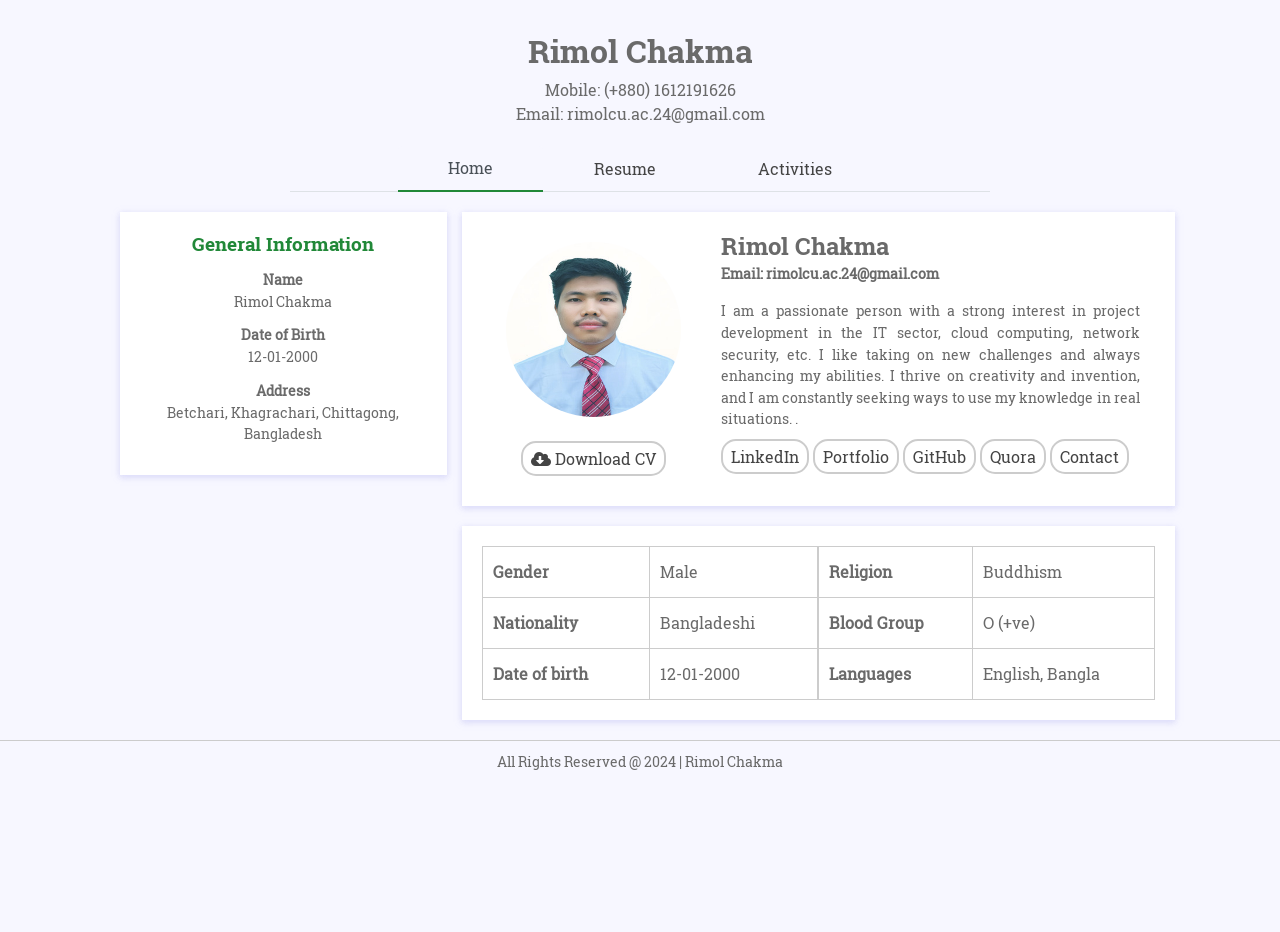
<file: index.html>
<!doctype html>
<html lang="en">
<head>
    <meta charset="utf-8">
    <meta name="viewport" content="width=device-width, initial-scale=1, shrink-to-fit=no">
    <title>Rimol Chakma | Personal Profile</title>
    <link rel="stylesheet" href="assets/css/bootstrap.min.css">
    <link rel="stylesheet" href="assets/css/fontawsom-all.min.css">
    <link rel="stylesheet" type="text/css" href="assets/css/style.css" />
     <link rel="shortcut icon" type="https://github.io/assets/images/picture.jpg" href="favicon.ico">
    <meta property="og:title" content="Rimol Chakma | Personal Profile" />
    <meta property="og:image" content="https://rimolch.github.io/assets/images/pic.jpg" />
    <meta property="og:description" content="Welcome to Rimol Chakma's Profile! Find Personal Details, Research & Projects, Extra-curricular Activities of Rimol Chakma" />

<script async src="https://www.googletagmanager.com/gtag/js?id=G-MPRRNXQ42J"></script>
<script>
  window.dataLayer = window.dataLayer || [];
  function gtag(){dataLayer.push(arguments);}
  gtag('js', new Date());

  gtag('config', 'G-MPRRNXQ42J');
</script>

    
</head>

<body>

    <div class="container-fluid">

        <div class="container">

            <div class="col-sm-12 cv-cont">

                <div class="header row">
                    <h2>Rimol Chakma</h2>
                    <p>Mobile: (+880) 1612191626</p>
                    <p>Email: rimolcu.ac.24@gmail.com</p>
                </div>

                <nav>
                    <div class="nav nav-tabs" id="nav-tab" role="tablist">
                        <a class="nav-item nav-link active" id="nav-home-tab" data-toggle="tab" href="#nav-home" role="tab" aria-controls="nav-home" aria-selected="true">Home</a>
                        <a class="nav-item nav-link" id="nav-profile-tab" data-toggle="tab" href="#nav-profile" role="tab" aria-controls="nav-profile" aria-selected="false">Resume</a>
                        <a class="nav-item nav-link" id="nav-contact-tab" data-toggle="tab" href="#extra" role="tab" aria-controls="nav-contact" aria-selected="false">Activities</a>
                    </div>
                </nav>

                <div class="tab-content" id="nav-tabContent">
                    <div class="tab-pane fade show active" id="nav-home" role="tabpanel" aria-labelledby="nav-home-tab">
                        <div class="cv-port row">
                            <div class="col-md-4">
                                <div class="cv-info">

                                    <div class="cvp">
                                        <h6>General Information</h6>
                                        <b>Name</b>
                                        <p>Rimol Chakma</p>
                                        <b>Date of Birth</b>
                                        <p>12-01-2000</p>
                                        <b>Address</b>
                                        <p>Betchari, Khagrachari, Chittagong, Bangladesh</p>
                                    </div>
                                </div>
                            </div>

                            <div class="col-md-8">

                                <div class="cv-stail row">

                                    <div class="col-sm-4 vbhfg center" style="margin-bottom: 15px;">
                                        <img src="assets/images/picture.jpg" alt=""> <br>
                                        <a href="https://rimolch.github.io/assets/cv/Rimol_Chakma.pdf"><i class="fas fa-cloud-download-alt"></i> Download CV</a>
                                    </div>

                                    <div class="col-sm-8">
                                        <h3>Rimol Chakma</h3>
                                        <b>Email: rimolcu.ac.24@gmail.com</b>
                                        <p style="margin-bottom: 15px;">I am a passionate person with a strong interest in project development in the IT sector, cloud computing, network security, etc. I like taking on new challenges and always enhancing my abilities. I thrive on creativity and invention, and I am constantly seeking ways to use my knowledge in real situations.                                            .</p>
                                        <a href="https://www.linkedin.com/in/rimol-chakma-b35395249/">LinkedIn</a>  <a href="https://sites.google.com/view/ri-mol/?fbclid=IwY2xjawGztMVleHRuA2FlbQIxMAABHUg0JZtwrNWvuRHqEis5s81EbPDGnfW2--YV_8g8neNjiI-2RUQk5hpfjA_aem_NrxMKS-pl9uJjug3tCgwVg">Portfolio</a> <a href="https://github.com/rimolch">GitHub</a> <a href="https://www.quora.com/profile/Ri-Mol">Quora</a> <a href="mailto:rimolcu.ac.24@gmail.com">Contact</a> 
                                    </div>

                                </div>

                                <div class="jumbo-address row">
                                    <div class="row w-100 no-margin">
                                        <div class="col-lg-6 no-padding">

                                            <table class="addrss-list">
                                                <tbody>
                                                    <tr>
                                                        <th>Gender</th>
                                                        <td>Male</td>
                                                    </tr>
                                                    <tr>
                                                        <th>Nationality</th>
                                                        <td>Bangladeshi</td>
                                                    </tr>
                                                    <tr>
                                                        <th>Date of birth</th>
                                                        <td>12-01-2000</td>
                                                    </tr>
                                                </tbody>
                                            </table>

                                        </div>

                                    <div class="col-lg-6 no-padding">
                                        <table class="addrss-list">
                                            <tbody>
                                                <tr>
                                                    <th>Religion</th>
                                                    <td>Buddhism</td>
                                                </tr>
                                                <tr>
                                                    <th>Blood Group</th>
                                                    <td>O (+ve)</td>
                                                </tr>
                                                <tr>
                                                    <th>Languages</th>
                                                    <td>English, Bangla</td>
                                                </tr>
                                            </tbody>
                                        </table>
                                    </div>

                                </div>

                            </div>

                        </div>

                    </div>

                </div>

                <div class="tab-pane education-detail fade" id="nav-profile" role="tabpanel" aria-labelledby="nav-profile-tab">

                    <div class="service no-margin" style="text-align: center; color: green;">
                        <h4>Educational Details</h4>
                    </div>

                    <div class="service no-margin row">
                        <div class="col-sm-3 resume-dat serv-logo">
                            <h6>2019-2024</h6>
                        <p>B.Sc. Engineering</p>
                        </div>

                        <div class="col-sm-9 rgbf">
                            <h5>University of Chittagong</h5>
                            <p>Major: Electrical and Electronic Engineering</p>
                            <p>CGPA: 3.46 out of 4.00</p>
                        </div>
                    </div>

                    <div class="service no-margin row">
                        <div class="col-sm-3 resume-dat serv-logo">
                            <h6>2016-2018</h6>
                        <p>Higher Secondary</p>
                        </div>

                        <div class="col-sm-9 rgbf">
                            <h5>Khagrachari Govt. College</h5>
                            <p>Major: Science</p>
                            <p>CGPA: 4.67 out of 5.00</p>
                        </div>
                    </div>

                    <div class="service no-margin row">
                        <div class="col-sm-3 resume-dat serv-logo">
                            <h6>2014-2016</h6>
                        <p>Secondary</p>
                        </div>

                        <div class="col-sm-9 rgbf">
                            <h5>A.P. Battalion High School</h5>
                            <p>Major: Science</p>
                            <p>CGPA: 4.76 out of 5.00</p>
                        </div>
                    </div>

                    <div class="service no-margin" style="text-align: center; color: green;">
                        <h4>Training</h4>
                    </div>

                    <div class="service no-margin row">
                        <div class="col-sm-3 resume-dat serv-logo">
                            <h6>17.12.2022 - 31.12.2022</h6>
                        <p>Industrial Training</p>
                        </div>

                        <div class="col-sm-9 rgbf">
                            <h5>Eastern Cables Limited</h5>
                            <p>Training On: The fundamentals and applications of cables in electrical power </p>
                            <p>systems.</p>
                        </div>
                    </div>

                    
                <div class="service no-margin" style="text-align: center; color: green;">
                    <h4>Courses</h4>
                </div>

                <div class="service no-margin row">
                    <div class="col-sm-3 resume-dat serv-logo">
                        <h6>06.07.2020 - 07.08.2020</h6>
                    <p>Online Course</p>
                    </div>

                    <div class="col-sm-9 rgbf">
                        <h5>HTML, CSS & JAVASCIPT</h5>
                        <p>An online course from Coursera that concentrated on the fundamentals of web </p>
                        <p>development.</p>
                    </div>
                </div>
                <!--Skills  -->
        </div>
                
                <div class="tab-pane education-detail fade" id="extra" role="tabpanel" aria-labelledby="nav-contact-tab">
                    <div class="service no-margin" style="text-align: center; color: green;">
                        <h4>Key Projects</h4>
                    </div>

                    <div class="service no-margin row">
                        <div class="col-sm-3 resume-dat serv-logo">
                            <h6>2024</h6>
                        </div>
                        <div class="col-sm-9 rgbf">
                            <h5>Web-based Document Management System For Educational Institution.</h5>
                            <p>A Project for secure document management with role-based access and data</p>
                                <p>encryption</p>
                        </div>
                    </div>
                    <div class="service no-margin" style="text-align: center; color: green;">
                        <h4>Extra-Curricular Activities</h4>
                    </div>
                    <div class="service no-margin row">
                        <div class="col-sm-3 resume-dat serv-logo">
                            <h6>2020</h6>
                        </div>
                        <div class="col-sm-9 rgbf">
                            <h5>Organized Photo & Art Exhibition </h5>
                            <p>Place: University of Chittagong Campus</p>
                        </div>
                    </div>

                    <div class="service no-margin row">
                        <div class="col-sm-3 resume-dat serv-logo">
                            <h6>2019</h6>
                        </div>
                        <div class="col-sm-9 rgbf">
                            <h5>International Youth Math Challenge</h5>
                            <p>Institution: IYMC</p>
                        </div>
                    </div>
                    
                </div>
            </div>


                </div>
            </div>


        </div>
        <div class="foot-credit">
            <p>All Rights Reserved @ 2024 | Rimol Chakma</p>
        </div>
        
    </div>
    </div>
</body>
<style>
    .nav-tabs {
        justify-content: center; /* Center the tabs */
    }
</style>
<script src="assets/js/jquery-3.2.1.min.js"></script>
<script src="assets/js/popper.min.js"></script>
<script src="assets/js/bootstrap.min.js"></script>
<script src="assets/js/script.js"></script>
</file>
<file: assets/css/style.css>
/* =======================================================================
Template Name: Dil Hospital
Author:  SmartEye Adminpanel
Author URI: www.smarteyeapps.com
Version: 1.0
coder name:Prabin Raja
Description: This Template is created for web template
======================================================================= */
/* ===================================== Import Less ================================== */
@font-face {
  font-family: 'mouse-300';
  src: url("../fonts/RobotoSlab-Regular.ttf") format("truetype"); }
@font-face {
  font-family: 'mouse-500';
  src: url("../fonts/RobotoSlab-Bold.ttf") format("truetype"); }
/* ===================================== Basic CSS ================================== */
* {
  margin: 0px;
  padding: 0px;
  list-style: none; }

img {
  max-width: 100%; }

a {
  text-decoration: none;
  outline: none;
  color: #444; }

a:hover {
  color: #444; }

ul {
  margin-bottom: 0;
  padding-left: 0; }

a:hover,
a:focus,
input,
textarea {
  text-decoration: none;
  outline: none; }

.center {
  text-align: center; }

.left {
  text-align: left; }

.right {
  text-align: right; }

.cp {
  cursor: pointer; }

html, body {
  height: 100%; }

p {
  margin-bottom: 0px;
  width: 100%; }

.no-padding {
  padding: 0px; }

.no-margin {
  margin: 0px; }

.hid {
  display: none; }

.top-mar {
  margin-top: 15px; }

.h-100 {
  height: 100%; }

::placeholder {
  color: #747f8a !important;
  font-size: 13px;
  opacity: .5 !important; }

.container-fluid {
  padding: 0px; }

h1, h2, h3, h4, h5, h6 {
  font-family: "mouse-500", Arial, Helvetica, sans-serif; }

strong {
  font-family: "mouse-500", Arial, Helvetica, sans-serif; }

body {
  background-color: #f7f7ff !important;
  font-family: "mouse-300", Arial, Helvetica, sans-serif;
  color: #6A6A6A; }

.session-title {
  padding: 30px;
  margin: 0px; }
  .session-title h2 {
    width: 100%;
    text-align: center; }
  .session-title p {
    max-width: 850px;
    text-align: center;
    float: none;
    margin: auto; }
  .session-title span {
    float: right;
    font-style: italic; }

.inner-title {
  padding: 20px;
  padding-left: 0px;
  margin-bottom: 30px; }
  .inner-title h2 {
    width: 100%;
    text-align: center;
    font-size: 2rem;
    font-family: "slab", Arial, Helvetica, sans-serif; }
  .inner-title p {
    width: 100%;
    text-align: center; }

.page-nav {
  padding: 40px;
  text-align: center;
  padding-top: 160px; }
  .page-nav ul {
    float: none;
    margin: auto; }
  .page-nav h2 {
    font-size: 36px;
    width: 100%;
    color: #444; }
    @media screen and (max-width: 600px) {
      .page-nav h2 {
        font-size: 26px; } }
  .page-nav ul li {
    float: left;
    margin-right: 10px;
    margin-top: 10px;
    font-size: 16px; }
    .page-nav ul li i {
      width: 30px;
      text-align: center;
      color: #444; }
    .page-nav ul li a {
      color: #444; }

.btn-success {
  background-color: #00ab9f;
  border-color: #00ab9f; }
  .btn-success:hover {
    background-color: #00ab9f !important;
    border-color: #00ab9f !important; }
  .btn-success:active {
    background-color: #00ab9f !important;
    border-color: #00ab9f !important; }
  .btn-success:focus {
    background-color: #00ab9f !important;
    border-color: #00ab9f !important;
    box-shadow: none !important; }

.btn-info {
  background-color: #4f6dcd;
  border-color: #4f6dcd; }
  .btn-info:hover {
    background-color: #4f6dcd !important;
    border-color: #4f6dcd !important; }
  .btn-info:active {
    background-color: #4f6dcd !important;
    border-color: #4f6dcd !important; }
  .btn-info:focus {
    background-color: #4f6dcd !important;
    border-color: #4f6dcd !important;
    box-shadow: none !important; }

.btn {
  box-shadow: 0 3px 1px -2px rgba(0, 0, 0, 0.2), 0 2px 2px 0 rgba(0, 0, 0, 0.14), 0 1px 5px 0 rgba(0, 0, 0, 0.12);
  border-radius: 2px; }

.form-control:focus {
  box-shadow: none !important;
  border: 2px solid  #00a8df; }

.btn-light {
  background-color: #FFF;
  color: #3F3F3F; }

.collapse.show {
  display: block !important; }

.form-control:focus {
  box-shadow: none;
  border: 2px solid #0d7a40 !important; }

.form-control {
  background-color: #F8F8F8;
  margin-bottom: 20px; }
  .form-control:focus {
    background-color: #FFF;
    border-color: #CCC; }

.container {
  max-width: 1100px; }
  @media screen and (max-width: 767px) {
    .container {
      padding: 0px; } }

/* ===================================== Header CSS ================================== */
.cv-cont {
  float: none;
  margin: auto;
  margin-top: 3%; }
  .cv-cont .header {
    text-align: center; }
    .cv-cont .header h2 {
      width: 100%; }
  .cv-cont .cv-port {
    padding: 20px 0px; }
  .cv-cont .cv-info {
    background-color: #FFF;
    box-shadow: 0 2px 6px 0 rgba(218, 218, 253, 0.65), 0 2px 6px 0 rgba(206, 206, 238, 0.54);
    text-align: center;
    background-color: #FFF;
    box-shadow: 0 2px 6px 0 rgba(218, 218, 253, 0.65), 0 2px 6px 0 rgba(206, 206, 238, 0.54); }
    .cv-cont .cv-info .cvp {
      padding: 20px; }
    .cv-cont .cv-info .skp {
      padding: 20px; }
    .cv-cont .cv-info h6 {
      font-size: 1.2rem;
      color: #218838;
      margin-bottom: 15px; }
    .cv-cont .cv-info b {
      font-size: .9rem; }
    .cv-cont .cv-info p {
      margin-bottom: 10px;
      font-size: .9rem; }
    .cv-cont .cv-info .skillc {
      border-top: 1px solid #CCC;
      padding-top: 15px;
      margin-top: 0px; }
    .cv-cont .cv-info h6 {
      font-size: 1.2rem;
      color: #218838;
      margin-bottom: 11px;
      width: 100%;
      text-align: center; }
    .cv-cont .cv-info .prog-row {
      margin-bottom: 15px;
      font-size: .9rem; }
      .cv-cont .cv-info .prog-row .progress-bar {
        background-color: #218838; }

@media screen and (max-width: 886px) {
  .vbhfg {
    padding: 0px; } }
.cv-stail {
  padding: 20px;
  background-color: #FFF;
  box-shadow: 0 2px 6px 0 rgba(218, 218, 253, 0.65), 0 2px 6px 0 rgba(206, 206, 238, 0.54); }
  @media screen and (max-width: 767px) {
    .cv-stail {
      margin: 0px;
      margin-top: 20px; } }
  .cv-stail h3 {
    font-size: 1.5rem;
    margin-bottom: 0px; }
  .cv-stail b {
    font-size: .9rem; }
  .cv-stail p {
    margin-top: 15px;
    font-size: .9rem;
    text-align: justify; }
  .cv-stail img {
    width: 90%;
    border-radius: 50%;
    margin-bottom: 30px;
    margin-top: 10px; }
  .cv-stail a {
    padding: 5px 8px;
    border: 2px solid #CCC;
    border-radius: 15px;
    margin-top: 10px; }
    @media screen and (max-width: 1056px) {
      .cv-stail a {
        font-size: .9rem; }
        .cv-stail a i {
          display: none; } }

.jumbo-address {
  background-color: #FFF;
  padding: 20px;
  margin-top: 20px;
  box-shadow: 0 2px 6px 0 rgba(218, 218, 253, 0.65), 0 2px 6px 0 rgba(206, 206, 238, 0.54); }
  @media screen and (max-width: 767px) {
    .jumbo-address {
      margin: 0px;
      margin-top: 20px; } }
  .jumbo-address .addrss-list {
    width: 100%; }
    .jumbo-address .addrss-list tr {
      border-left: 1px solid #CCC; }
      .jumbo-address .addrss-list tr td {
        padding: 13px 10px;
        border: 1px solid #CCC; }
      .jumbo-address .addrss-list tr th {
        border-top: 1px solid #CCC;
        border-bottom: 1px solid #CCC;
        padding: 13px 10px; }
        @media screen and (max-width: 1200px) {
          .jumbo-address .addrss-list tr th {
            width: 200px; } }
        @media screen and (max-width: 450px) {
          .jumbo-address .addrss-list tr th {
            width: 120px; } }

.nav-tabs {
  margin-bottom: 10px;
  width: 700px;
  margin: auto;
  margin-top: 20px; }
  @media screen and (max-width: 767px) {
    .nav-tabs {
      width: 100%; } }
  .nav-tabs .nav-item {
    padding: 10px 50px; }
    @media screen and (max-width: 767px) {
      .nav-tabs .nav-item {
        padding: 10px 30px; } }
    @media screen and (max-width: 508px) {
      .nav-tabs .nav-item {
        padding: 10px 20px; } }
    @media screen and (max-width: 428px) {
      .nav-tabs .nav-item {
        padding: 10px;
        font-size: .9rem; } }
  .nav-tabs .active {
    background-color: #f7f7ff !important;
    border: 0px;
    border-bottom: 2px solid #218838 !important; }

.education-detail {
  padding: 50px;
  padding-top: 20px; }
  @media screen and (max-width: 940px) {
    .education-detail {
      padding: 30px 10px; } }
  .education-detail .sec-title {
    padding: 20px;
    text-align: center;
    font-size: 22px; }
  .education-detail .service {
    padding: 20px;
    background-color: #FFF;
    box-shadow: 0 2px 6px 0 rgba(218, 218, 253, 0.65), 0 2px 6px 0 rgba(206, 206, 238, 0.54); }
    .education-detail .service .resume-dat {
      text-align: center;
      padding-top: 15px; }
    .education-detail .service h5 {
      font-size: 1.2rem; }
    .education-detail .service p {
      text-indent: 20px; }

.portfolio-detail {
  padding: 20px; }
  .portfolio-detail .gallery img {
    margin-top: 20px;
    box-shadow: 0 2px 5px 0 rgba(0, 0, 0, 0.16), 0 2px 10px 0 rgba(0, 0, 0, 0.12);
    padding: 5px;
    background-color: #FFF; }

.contact-tab {
  padding: 20px; }
  .contact-tab .contact-ro {
    background-color: #FFF;
    box-shadow: 0 2px 6px 0 rgba(218, 218, 253, 0.65), 0 2px 6px 0 rgba(206, 206, 238, 0.54);
    padding: 20px 10px;
    padding-left: 20px; }
  .contact-tab iframe {
    width: 100%;
    height: 400px; }
  .contact-tab .pr-0 {
    padding-right: 0px; }

@media screen and (max-width: 575px) {
  .rgbf {
    text-align: center; } }
.foot-credit p {
  width: 100%;
  text-align: center;
  padding: 10px;
  font-size: .9rem;
  border-top: 1px solid #CCC; }
  .foot-credit p a {
    color: #218838; }

/*# sourceMappingURL=style.css.map */
</file>
<file: assets/css/fontawsom-all.min.css>
/*!
 * Font Awesome Free 5.3.1 by @fontawesome - https://fontawesome.com
 * License - https://fontawesome.com/license/free (Icons: CC BY 4.0, Fonts: SIL OFL 1.1, Code: MIT License)
 */
.fa,.fab,.fal,.far,.fas{-moz-osx-font-smoothing:grayscale;-webkit-font-smoothing:antialiased;display:inline-block;font-style:normal;font-variant:normal;text-rendering:auto;line-height:1}.fa-lg{font-size:1.33333em;line-height:.75em;vertical-align:-.0667em}.fa-xs{font-size:.75em}.fa-sm{font-size:.875em}.fa-1x{font-size:1em}.fa-2x{font-size:2em}.fa-3x{font-size:3em}.fa-4x{font-size:4em}.fa-5x{font-size:5em}.fa-6x{font-size:6em}.fa-7x{font-size:7em}.fa-8x{font-size:8em}.fa-9x{font-size:9em}.fa-10x{font-size:10em}.fa-fw{text-align:center;width:1.25em}.fa-ul{list-style-type:none;margin-left:2.5em;padding-left:0}.fa-ul>li{position:relative}.fa-li{left:-2em;position:absolute;text-align:center;width:2em;line-height:inherit}.fa-border{border:.08em solid #eee;border-radius:.1em;padding:.2em .25em .15em}.fa-pull-left{float:left}.fa-pull-right{float:right}.fa.fa-pull-left,.fab.fa-pull-left,.fal.fa-pull-left,.far.fa-pull-left,.fas.fa-pull-left{margin-right:.3em}.fa.fa-pull-right,.fab.fa-pull-right,.fal.fa-pull-right,.far.fa-pull-right,.fas.fa-pull-right{margin-left:.3em}.fa-spin{animation:fa-spin 2s infinite linear}.fa-pulse{animation:fa-spin 1s infinite steps(8)}@keyframes fa-spin{0%{transform:rotate(0deg)}to{transform:rotate(1turn)}}.fa-rotate-90{-ms-filter:"progid:DXImageTransform.Microsoft.BasicImage(rotation=1)";transform:rotate(90deg)}.fa-rotate-180{-ms-filter:"progid:DXImageTransform.Microsoft.BasicImage(rotation=2)";transform:rotate(180deg)}.fa-rotate-270{-ms-filter:"progid:DXImageTransform.Microsoft.BasicImage(rotation=3)";transform:rotate(270deg)}.fa-flip-horizontal{-ms-filter:"progid:DXImageTransform.Microsoft.BasicImage(rotation=0, mirror=1)";transform:scaleX(-1)}.fa-flip-vertical{transform:scaleY(-1)}.fa-flip-horizontal.fa-flip-vertical,.fa-flip-vertical{-ms-filter:"progid:DXImageTransform.Microsoft.BasicImage(rotation=2, mirror=1)"}.fa-flip-horizontal.fa-flip-vertical{transform:scale(-1)}:root .fa-flip-horizontal,:root .fa-flip-vertical,:root .fa-rotate-90,:root .fa-rotate-180,:root .fa-rotate-270{-webkit-filter:none;filter:none}.fa-stack{display:inline-block;height:2em;line-height:2em;position:relative;vertical-align:middle;width:2em}.fa-stack-1x,.fa-stack-2x{left:0;position:absolute;text-align:center;width:100%}.fa-stack-1x{line-height:inherit}.fa-stack-2x{font-size:2em}.fa-inverse{color:#fff}.fa-500px:before{content:"\f26e"}.fa-accessible-icon:before{content:"\f368"}.fa-accusoft:before{content:"\f369"}.fa-ad:before{content:"\f641"}.fa-address-book:before{content:"\f2b9"}.fa-address-card:before{content:"\f2bb"}.fa-adjust:before{content:"\f042"}.fa-adn:before{content:"\f170"}.fa-adversal:before{content:"\f36a"}.fa-affiliatetheme:before{content:"\f36b"}.fa-air-freshener:before{content:"\f5d0"}.fa-algolia:before{content:"\f36c"}.fa-align-center:before{content:"\f037"}.fa-align-justify:before{content:"\f039"}.fa-align-left:before{content:"\f036"}.fa-align-right:before{content:"\f038"}.fa-alipay:before{content:"\f642"}.fa-allergies:before{content:"\f461"}.fa-amazon:before{content:"\f270"}.fa-amazon-pay:before{content:"\f42c"}.fa-ambulance:before{content:"\f0f9"}.fa-american-sign-language-interpreting:before{content:"\f2a3"}.fa-amilia:before{content:"\f36d"}.fa-anchor:before{content:"\f13d"}.fa-android:before{content:"\f17b"}.fa-angellist:before{content:"\f209"}.fa-angle-double-down:before{content:"\f103"}.fa-angle-double-left:before{content:"\f100"}.fa-angle-double-right:before{content:"\f101"}.fa-angle-double-up:before{content:"\f102"}.fa-angle-down:before{content:"\f107"}.fa-angle-left:before{content:"\f104"}.fa-angle-right:before{content:"\f105"}.fa-angle-up:before{content:"\f106"}.fa-angry:before{content:"\f556"}.fa-angrycreative:before{content:"\f36e"}.fa-angular:before{content:"\f420"}.fa-ankh:before{content:"\f644"}.fa-app-store:before{content:"\f36f"}.fa-app-store-ios:before{content:"\f370"}.fa-apper:before{content:"\f371"}.fa-apple:before{content:"\f179"}.fa-apple-alt:before{content:"\f5d1"}.fa-apple-pay:before{content:"\f415"}.fa-archive:before{content:"\f187"}.fa-archway:before{content:"\f557"}.fa-arrow-alt-circle-down:before{content:"\f358"}.fa-arrow-alt-circle-left:before{content:"\f359"}.fa-arrow-alt-circle-right:before{content:"\f35a"}.fa-arrow-alt-circle-up:before{content:"\f35b"}.fa-arrow-circle-down:before{content:"\f0ab"}.fa-arrow-circle-left:before{content:"\f0a8"}.fa-arrow-circle-right:before{content:"\f0a9"}.fa-arrow-circle-up:before{content:"\f0aa"}.fa-arrow-down:before{content:"\f063"}.fa-arrow-left:before{content:"\f060"}.fa-arrow-right:before{content:"\f061"}.fa-arrow-up:before{content:"\f062"}.fa-arrows-alt:before{content:"\f0b2"}.fa-arrows-alt-h:before{content:"\f337"}.fa-arrows-alt-v:before{content:"\f338"}.fa-assistive-listening-systems:before{content:"\f2a2"}.fa-asterisk:before{content:"\f069"}.fa-asymmetrik:before{content:"\f372"}.fa-at:before{content:"\f1fa"}.fa-atlas:before{content:"\f558"}.fa-atom:before{content:"\f5d2"}.fa-audible:before{content:"\f373"}.fa-audio-description:before{content:"\f29e"}.fa-autoprefixer:before{content:"\f41c"}.fa-avianex:before{content:"\f374"}.fa-aviato:before{content:"\f421"}.fa-award:before{content:"\f559"}.fa-aws:before{content:"\f375"}.fa-backspace:before{content:"\f55a"}.fa-backward:before{content:"\f04a"}.fa-balance-scale:before{content:"\f24e"}.fa-ban:before{content:"\f05e"}.fa-band-aid:before{content:"\f462"}.fa-bandcamp:before{content:"\f2d5"}.fa-barcode:before{content:"\f02a"}.fa-bars:before{content:"\f0c9"}.fa-baseball-ball:before{content:"\f433"}.fa-basketball-ball:before{content:"\f434"}.fa-bath:before{content:"\f2cd"}.fa-battery-empty:before{content:"\f244"}.fa-battery-full:before{content:"\f240"}.fa-battery-half:before{content:"\f242"}.fa-battery-quarter:before{content:"\f243"}.fa-battery-three-quarters:before{content:"\f241"}.fa-bed:before{content:"\f236"}.fa-beer:before{content:"\f0fc"}.fa-behance:before{content:"\f1b4"}.fa-behance-square:before{content:"\f1b5"}.fa-bell:before{content:"\f0f3"}.fa-bell-slash:before{content:"\f1f6"}.fa-bezier-curve:before{content:"\f55b"}.fa-bible:before{content:"\f647"}.fa-bicycle:before{content:"\f206"}.fa-bimobject:before{content:"\f378"}.fa-binoculars:before{content:"\f1e5"}.fa-birthday-cake:before{content:"\f1fd"}.fa-bitbucket:before{content:"\f171"}.fa-bitcoin:before{content:"\f379"}.fa-bity:before{content:"\f37a"}.fa-black-tie:before{content:"\f27e"}.fa-blackberry:before{content:"\f37b"}.fa-blender:before{content:"\f517"}.fa-blind:before{content:"\f29d"}.fa-blogger:before{content:"\f37c"}.fa-blogger-b:before{content:"\f37d"}.fa-bluetooth:before{content:"\f293"}.fa-bluetooth-b:before{content:"\f294"}.fa-bold:before{content:"\f032"}.fa-bolt:before{content:"\f0e7"}.fa-bomb:before{content:"\f1e2"}.fa-bone:before{content:"\f5d7"}.fa-bong:before{content:"\f55c"}.fa-book:before{content:"\f02d"}.fa-book-open:before{content:"\f518"}.fa-book-reader:before{content:"\f5da"}.fa-bookmark:before{content:"\f02e"}.fa-bowling-ball:before{content:"\f436"}.fa-box:before{content:"\f466"}.fa-box-open:before{content:"\f49e"}.fa-boxes:before{content:"\f468"}.fa-braille:before{content:"\f2a1"}.fa-brain:before{content:"\f5dc"}.fa-briefcase:before{content:"\f0b1"}.fa-briefcase-medical:before{content:"\f469"}.fa-broadcast-tower:before{content:"\f519"}.fa-broom:before{content:"\f51a"}.fa-brush:before{content:"\f55d"}.fa-btc:before{content:"\f15a"}.fa-bug:before{content:"\f188"}.fa-building:before{content:"\f1ad"}.fa-bullhorn:before{content:"\f0a1"}.fa-bullseye:before{content:"\f140"}.fa-burn:before{content:"\f46a"}.fa-buromobelexperte:before{content:"\f37f"}.fa-bus:before{content:"\f207"}.fa-bus-alt:before{content:"\f55e"}.fa-business-time:before{content:"\f64a"}.fa-buysellads:before{content:"\f20d"}.fa-calculator:before{content:"\f1ec"}.fa-calendar:before{content:"\f133"}.fa-calendar-alt:before{content:"\f073"}.fa-calendar-check:before{content:"\f274"}.fa-calendar-minus:before{content:"\f272"}.fa-calendar-plus:before{content:"\f271"}.fa-calendar-times:before{content:"\f273"}.fa-camera:before{content:"\f030"}.fa-camera-retro:before{content:"\f083"}.fa-cannabis:before{content:"\f55f"}.fa-capsules:before{content:"\f46b"}.fa-car:before{content:"\f1b9"}.fa-car-alt:before{content:"\f5de"}.fa-car-battery:before{content:"\f5df"}.fa-car-crash:before{content:"\f5e1"}.fa-car-side:before{content:"\f5e4"}.fa-caret-down:before{content:"\f0d7"}.fa-caret-left:before{content:"\f0d9"}.fa-caret-right:before{content:"\f0da"}.fa-caret-square-down:before{content:"\f150"}.fa-caret-square-left:before{content:"\f191"}.fa-caret-square-right:before{content:"\f152"}.fa-caret-square-up:before{content:"\f151"}.fa-caret-up:before{content:"\f0d8"}.fa-cart-arrow-down:before{content:"\f218"}.fa-cart-plus:before{content:"\f217"}.fa-cc-amazon-pay:before{content:"\f42d"}.fa-cc-amex:before{content:"\f1f3"}.fa-cc-apple-pay:before{content:"\f416"}.fa-cc-diners-club:before{content:"\f24c"}.fa-cc-discover:before{content:"\f1f2"}.fa-cc-jcb:before{content:"\f24b"}.fa-cc-mastercard:before{content:"\f1f1"}.fa-cc-paypal:before{content:"\f1f4"}.fa-cc-stripe:before{content:"\f1f5"}.fa-cc-visa:before{content:"\f1f0"}.fa-centercode:before{content:"\f380"}.fa-certificate:before{content:"\f0a3"}.fa-chalkboard:before{content:"\f51b"}.fa-chalkboard-teacher:before{content:"\f51c"}.fa-charging-station:before{content:"\f5e7"}.fa-chart-area:before{content:"\f1fe"}.fa-chart-bar:before{content:"\f080"}.fa-chart-line:before{content:"\f201"}.fa-chart-pie:before{content:"\f200"}.fa-check:before{content:"\f00c"}.fa-check-circle:before{content:"\f058"}.fa-check-double:before{content:"\f560"}.fa-check-square:before{content:"\f14a"}.fa-chess:before{content:"\f439"}.fa-chess-bishop:before{content:"\f43a"}.fa-chess-board:before{content:"\f43c"}.fa-chess-king:before{content:"\f43f"}.fa-chess-knight:before{content:"\f441"}.fa-chess-pawn:before{content:"\f443"}.fa-chess-queen:before{content:"\f445"}.fa-chess-rook:before{content:"\f447"}.fa-chevron-circle-down:before{content:"\f13a"}.fa-chevron-circle-left:before{content:"\f137"}.fa-chevron-circle-right:before{content:"\f138"}.fa-chevron-circle-up:before{content:"\f139"}.fa-chevron-down:before{content:"\f078"}.fa-chevron-left:before{content:"\f053"}.fa-chevron-right:before{content:"\f054"}.fa-chevron-up:before{content:"\f077"}.fa-child:before{content:"\f1ae"}.fa-chrome:before{content:"\f268"}.fa-church:before{content:"\f51d"}.fa-circle:before{content:"\f111"}.fa-circle-notch:before{content:"\f1ce"}.fa-city:before{content:"\f64f"}.fa-clipboard:before{content:"\f328"}.fa-clipboard-check:before{content:"\f46c"}.fa-clipboard-list:before{content:"\f46d"}.fa-clock:before{content:"\f017"}.fa-clone:before{content:"\f24d"}.fa-closed-captioning:before{content:"\f20a"}.fa-cloud:before{content:"\f0c2"}.fa-cloud-download-alt:before{content:"\f381"}.fa-cloud-upload-alt:before{content:"\f382"}.fa-cloudscale:before{content:"\f383"}.fa-cloudsmith:before{content:"\f384"}.fa-cloudversify:before{content:"\f385"}.fa-cocktail:before{content:"\f561"}.fa-code:before{content:"\f121"}.fa-code-branch:before{content:"\f126"}.fa-codepen:before{content:"\f1cb"}.fa-codiepie:before{content:"\f284"}.fa-coffee:before{content:"\f0f4"}.fa-cog:before{content:"\f013"}.fa-cogs:before{content:"\f085"}.fa-coins:before{content:"\f51e"}.fa-columns:before{content:"\f0db"}.fa-comment:before{content:"\f075"}.fa-comment-alt:before{content:"\f27a"}.fa-comment-dollar:before{content:"\f651"}.fa-comment-dots:before{content:"\f4ad"}.fa-comment-slash:before{content:"\f4b3"}.fa-comments:before{content:"\f086"}.fa-comments-dollar:before{content:"\f653"}.fa-compact-disc:before{content:"\f51f"}.fa-compass:before{content:"\f14e"}.fa-compress:before{content:"\f066"}.fa-concierge-bell:before{content:"\f562"}.fa-connectdevelop:before{content:"\f20e"}.fa-contao:before{content:"\f26d"}.fa-cookie:before{content:"\f563"}.fa-cookie-bite:before{content:"\f564"}.fa-copy:before{content:"\f0c5"}.fa-copyright:before{content:"\f1f9"}.fa-couch:before{content:"\f4b8"}.fa-cpanel:before{content:"\f388"}.fa-creative-commons:before{content:"\f25e"}.fa-creative-commons-by:before{content:"\f4e7"}.fa-creative-commons-nc:before{content:"\f4e8"}.fa-creative-commons-nc-eu:before{content:"\f4e9"}.fa-creative-commons-nc-jp:before{content:"\f4ea"}.fa-creative-commons-nd:before{content:"\f4eb"}.fa-creative-commons-pd:before{content:"\f4ec"}.fa-creative-commons-pd-alt:before{content:"\f4ed"}.fa-creative-commons-remix:before{content:"\f4ee"}.fa-creative-commons-sa:before{content:"\f4ef"}.fa-creative-commons-sampling:before{content:"\f4f0"}.fa-creative-commons-sampling-plus:before{content:"\f4f1"}.fa-creative-commons-share:before{content:"\f4f2"}.fa-credit-card:before{content:"\f09d"}.fa-crop:before{content:"\f125"}.fa-crop-alt:before{content:"\f565"}.fa-cross:before{content:"\f654"}.fa-crosshairs:before{content:"\f05b"}.fa-crow:before{content:"\f520"}.fa-crown:before{content:"\f521"}.fa-css3:before{content:"\f13c"}.fa-css3-alt:before{content:"\f38b"}.fa-cube:before{content:"\f1b2"}.fa-cubes:before{content:"\f1b3"}.fa-cut:before{content:"\f0c4"}.fa-cuttlefish:before{content:"\f38c"}.fa-d-and-d:before{content:"\f38d"}.fa-dashcube:before{content:"\f210"}.fa-database:before{content:"\f1c0"}.fa-deaf:before{content:"\f2a4"}.fa-delicious:before{content:"\f1a5"}.fa-deploydog:before{content:"\f38e"}.fa-deskpro:before{content:"\f38f"}.fa-desktop:before{content:"\f108"}.fa-deviantart:before{content:"\f1bd"}.fa-dharmachakra:before{content:"\f655"}.fa-diagnoses:before{content:"\f470"}.fa-dice:before{content:"\f522"}.fa-dice-five:before{content:"\f523"}.fa-dice-four:before{content:"\f524"}.fa-dice-one:before{content:"\f525"}.fa-dice-six:before{content:"\f526"}.fa-dice-three:before{content:"\f527"}.fa-dice-two:before{content:"\f528"}.fa-digg:before{content:"\f1a6"}.fa-digital-ocean:before{content:"\f391"}.fa-digital-tachograph:before{content:"\f566"}.fa-directions:before{content:"\f5eb"}.fa-discord:before{content:"\f392"}.fa-discourse:before{content:"\f393"}.fa-divide:before{content:"\f529"}.fa-dizzy:before{content:"\f567"}.fa-dna:before{content:"\f471"}.fa-dochub:before{content:"\f394"}.fa-docker:before{content:"\f395"}.fa-dollar-sign:before{content:"\f155"}.fa-dolly:before{content:"\f472"}.fa-dolly-flatbed:before{content:"\f474"}.fa-donate:before{content:"\f4b9"}.fa-door-closed:before{content:"\f52a"}.fa-door-open:before{content:"\f52b"}.fa-dot-circle:before{content:"\f192"}.fa-dove:before{content:"\f4ba"}.fa-download:before{content:"\f019"}.fa-draft2digital:before{content:"\f396"}.fa-drafting-compass:before{content:"\f568"}.fa-draw-polygon:before{content:"\f5ee"}.fa-dribbble:before{content:"\f17d"}.fa-dribbble-square:before{content:"\f397"}.fa-dropbox:before{content:"\f16b"}.fa-drum:before{content:"\f569"}.fa-drum-steelpan:before{content:"\f56a"}.fa-drupal:before{content:"\f1a9"}.fa-dumbbell:before{content:"\f44b"}.fa-dyalog:before{content:"\f399"}.fa-earlybirds:before{content:"\f39a"}.fa-ebay:before{content:"\f4f4"}.fa-edge:before{content:"\f282"}.fa-edit:before{content:"\f044"}.fa-eject:before{content:"\f052"}.fa-elementor:before{content:"\f430"}.fa-ellipsis-h:before{content:"\f141"}.fa-ellipsis-v:before{content:"\f142"}.fa-ello:before{content:"\f5f1"}.fa-ember:before{content:"\f423"}.fa-empire:before{content:"\f1d1"}.fa-envelope:before{content:"\f0e0"}.fa-envelope-open:before{content:"\f2b6"}.fa-envelope-open-text:before{content:"\f658"}.fa-envelope-square:before{content:"\f199"}.fa-envira:before{content:"\f299"}.fa-equals:before{content:"\f52c"}.fa-eraser:before{content:"\f12d"}.fa-erlang:before{content:"\f39d"}.fa-ethereum:before{content:"\f42e"}.fa-etsy:before{content:"\f2d7"}.fa-euro-sign:before{content:"\f153"}.fa-exchange-alt:before{content:"\f362"}.fa-exclamation:before{content:"\f12a"}.fa-exclamation-circle:before{content:"\f06a"}.fa-exclamation-triangle:before{content:"\f071"}.fa-expand:before{content:"\f065"}.fa-expand-arrows-alt:before{content:"\f31e"}.fa-expeditedssl:before{content:"\f23e"}.fa-external-link-alt:before{content:"\f35d"}.fa-external-link-square-alt:before{content:"\f360"}.fa-eye:before{content:"\f06e"}.fa-eye-dropper:before{content:"\f1fb"}.fa-eye-slash:before{content:"\f070"}.fa-facebook:before{content:"\f09a"}.fa-facebook-f:before{content:"\f39e"}.fa-facebook-messenger:before{content:"\f39f"}.fa-facebook-square:before{content:"\f082"}.fa-fast-backward:before{content:"\f049"}.fa-fast-forward:before{content:"\f050"}.fa-fax:before{content:"\f1ac"}.fa-feather:before{content:"\f52d"}.fa-feather-alt:before{content:"\f56b"}.fa-female:before{content:"\f182"}.fa-fighter-jet:before{content:"\f0fb"}.fa-file:before{content:"\f15b"}.fa-file-alt:before{content:"\f15c"}.fa-file-archive:before{content:"\f1c6"}.fa-file-audio:before{content:"\f1c7"}.fa-file-code:before{content:"\f1c9"}.fa-file-contract:before{content:"\f56c"}.fa-file-download:before{content:"\f56d"}.fa-file-excel:before{content:"\f1c3"}.fa-file-export:before{content:"\f56e"}.fa-file-image:before{content:"\f1c5"}.fa-file-import:before{content:"\f56f"}.fa-file-invoice:before{content:"\f570"}.fa-file-invoice-dollar:before{content:"\f571"}.fa-file-medical:before{content:"\f477"}.fa-file-medical-alt:before{content:"\f478"}.fa-file-pdf:before{content:"\f1c1"}.fa-file-powerpoint:before{content:"\f1c4"}.fa-file-prescription:before{content:"\f572"}.fa-file-signature:before{content:"\f573"}.fa-file-upload:before{content:"\f574"}.fa-file-video:before{content:"\f1c8"}.fa-file-word:before{content:"\f1c2"}.fa-fill:before{content:"\f575"}.fa-fill-drip:before{content:"\f576"}.fa-film:before{content:"\f008"}.fa-filter:before{content:"\f0b0"}.fa-fingerprint:before{content:"\f577"}.fa-fire:before{content:"\f06d"}.fa-fire-extinguisher:before{content:"\f134"}.fa-firefox:before{content:"\f269"}.fa-first-aid:before{content:"\f479"}.fa-first-order:before{content:"\f2b0"}.fa-first-order-alt:before{content:"\f50a"}.fa-firstdraft:before{content:"\f3a1"}.fa-fish:before{content:"\f578"}.fa-flag:before{content:"\f024"}.fa-flag-checkered:before{content:"\f11e"}.fa-flask:before{content:"\f0c3"}.fa-flickr:before{content:"\f16e"}.fa-flipboard:before{content:"\f44d"}.fa-flushed:before{content:"\f579"}.fa-fly:before{content:"\f417"}.fa-folder:before{content:"\f07b"}.fa-folder-minus:before{content:"\f65d"}.fa-folder-open:before{content:"\f07c"}.fa-folder-plus:before{content:"\f65e"}.fa-font:before{content:"\f031"}.fa-font-awesome:before{content:"\f2b4"}.fa-font-awesome-alt:before{content:"\f35c"}.fa-font-awesome-flag:before{content:"\f425"}.fa-font-awesome-logo-full:before{content:"\f4e6"}.fa-fonticons:before{content:"\f280"}.fa-fonticons-fi:before{content:"\f3a2"}.fa-football-ball:before{content:"\f44e"}.fa-fort-awesome:before{content:"\f286"}.fa-fort-awesome-alt:before{content:"\f3a3"}.fa-forumbee:before{content:"\f211"}.fa-forward:before{content:"\f04e"}.fa-foursquare:before{content:"\f180"}.fa-free-code-camp:before{content:"\f2c5"}.fa-freebsd:before{content:"\f3a4"}.fa-frog:before{content:"\f52e"}.fa-frown:before{content:"\f119"}.fa-frown-open:before{content:"\f57a"}.fa-fulcrum:before{content:"\f50b"}.fa-funnel-dollar:before{content:"\f662"}.fa-futbol:before{content:"\f1e3"}.fa-galactic-republic:before{content:"\f50c"}.fa-galactic-senate:before{content:"\f50d"}.fa-gamepad:before{content:"\f11b"}.fa-gas-pump:before{content:"\f52f"}.fa-gavel:before{content:"\f0e3"}.fa-gem:before{content:"\f3a5"}.fa-genderless:before{content:"\f22d"}.fa-get-pocket:before{content:"\f265"}.fa-gg:before{content:"\f260"}.fa-gg-circle:before{content:"\f261"}.fa-gift:before{content:"\f06b"}.fa-git:before{content:"\f1d3"}.fa-git-square:before{content:"\f1d2"}.fa-github:before{content:"\f09b"}.fa-github-alt:before{content:"\f113"}.fa-github-square:before{content:"\f092"}.fa-gitkraken:before{content:"\f3a6"}.fa-gitlab:before{content:"\f296"}.fa-gitter:before{content:"\f426"}.fa-glass-martini:before{content:"\f000"}.fa-glass-martini-alt:before{content:"\f57b"}.fa-glasses:before{content:"\f530"}.fa-glide:before{content:"\f2a5"}.fa-glide-g:before{content:"\f2a6"}.fa-globe:before{content:"\f0ac"}.fa-globe-africa:before{content:"\f57c"}.fa-globe-americas:before{content:"\f57d"}.fa-globe-asia:before{content:"\f57e"}.fa-gofore:before{content:"\f3a7"}.fa-golf-ball:before{content:"\f450"}.fa-goodreads:before{content:"\f3a8"}.fa-goodreads-g:before{content:"\f3a9"}.fa-google:before{content:"\f1a0"}.fa-google-drive:before{content:"\f3aa"}.fa-google-play:before{content:"\f3ab"}.fa-google-plus:before{content:"\f2b3"}.fa-google-plus-g:before{content:"\f0d5"}.fa-google-plus-square:before{content:"\f0d4"}.fa-google-wallet:before{content:"\f1ee"}.fa-gopuram:before{content:"\f664"}.fa-graduation-cap:before{content:"\f19d"}.fa-gratipay:before{content:"\f184"}.fa-grav:before{content:"\f2d6"}.fa-greater-than:before{content:"\f531"}.fa-greater-than-equal:before{content:"\f532"}.fa-grimace:before{content:"\f57f"}.fa-grin:before{content:"\f580"}.fa-grin-alt:before{content:"\f581"}.fa-grin-beam:before{content:"\f582"}.fa-grin-beam-sweat:before{content:"\f583"}.fa-grin-hearts:before{content:"\f584"}.fa-grin-squint:before{content:"\f585"}.fa-grin-squint-tears:before{content:"\f586"}.fa-grin-stars:before{content:"\f587"}.fa-grin-tears:before{content:"\f588"}.fa-grin-tongue:before{content:"\f589"}.fa-grin-tongue-squint:before{content:"\f58a"}.fa-grin-tongue-wink:before{content:"\f58b"}.fa-grin-wink:before{content:"\f58c"}.fa-grip-horizontal:before{content:"\f58d"}.fa-grip-vertical:before{content:"\f58e"}.fa-gripfire:before{content:"\f3ac"}.fa-grunt:before{content:"\f3ad"}.fa-gulp:before{content:"\f3ae"}.fa-h-square:before{content:"\f0fd"}.fa-hacker-news:before{content:"\f1d4"}.fa-hacker-news-square:before{content:"\f3af"}.fa-hackerrank:before{content:"\f5f7"}.fa-hamsa:before{content:"\f665"}.fa-hand-holding:before{content:"\f4bd"}.fa-hand-holding-heart:before{content:"\f4be"}.fa-hand-holding-usd:before{content:"\f4c0"}.fa-hand-lizard:before{content:"\f258"}.fa-hand-paper:before{content:"\f256"}.fa-hand-peace:before{content:"\f25b"}.fa-hand-point-down:before{content:"\f0a7"}.fa-hand-point-left:before{content:"\f0a5"}.fa-hand-point-right:before{content:"\f0a4"}.fa-hand-point-up:before{content:"\f0a6"}.fa-hand-pointer:before{content:"\f25a"}.fa-hand-rock:before{content:"\f255"}.fa-hand-scissors:before{content:"\f257"}.fa-hand-spock:before{content:"\f259"}.fa-hands:before{content:"\f4c2"}.fa-hands-helping:before{content:"\f4c4"}.fa-handshake:before{content:"\f2b5"}.fa-hashtag:before{content:"\f292"}.fa-haykal:before{content:"\f666"}.fa-hdd:before{content:"\f0a0"}.fa-heading:before{content:"\f1dc"}.fa-headphones:before{content:"\f025"}.fa-headphones-alt:before{content:"\f58f"}.fa-headset:before{content:"\f590"}.fa-heart:before{content:"\f004"}.fa-heartbeat:before{content:"\f21e"}.fa-helicopter:before{content:"\f533"}.fa-highlighter:before{content:"\f591"}.fa-hips:before{content:"\f452"}.fa-hire-a-helper:before{content:"\f3b0"}.fa-history:before{content:"\f1da"}.fa-hockey-puck:before{content:"\f453"}.fa-home:before{content:"\f015"}.fa-hooli:before{content:"\f427"}.fa-hornbill:before{content:"\f592"}.fa-hospital:before{content:"\f0f8"}.fa-hospital-alt:before{content:"\f47d"}.fa-hospital-symbol:before{content:"\f47e"}.fa-hot-tub:before{content:"\f593"}.fa-hotel:before{content:"\f594"}.fa-hotjar:before{content:"\f3b1"}.fa-hourglass:before{content:"\f254"}.fa-hourglass-end:before{content:"\f253"}.fa-hourglass-half:before{content:"\f252"}.fa-hourglass-start:before{content:"\f251"}.fa-houzz:before{content:"\f27c"}.fa-html5:before{content:"\f13b"}.fa-hubspot:before{content:"\f3b2"}.fa-i-cursor:before{content:"\f246"}.fa-id-badge:before{content:"\f2c1"}.fa-id-card:before{content:"\f2c2"}.fa-id-card-alt:before{content:"\f47f"}.fa-image:before{content:"\f03e"}.fa-images:before{content:"\f302"}.fa-imdb:before{content:"\f2d8"}.fa-inbox:before{content:"\f01c"}.fa-indent:before{content:"\f03c"}.fa-industry:before{content:"\f275"}.fa-infinity:before{content:"\f534"}.fa-info:before{content:"\f129"}.fa-info-circle:before{content:"\f05a"}.fa-instagram:before{content:"\f16d"}.fa-internet-explorer:before{content:"\f26b"}.fa-ioxhost:before{content:"\f208"}.fa-italic:before{content:"\f033"}.fa-itunes:before{content:"\f3b4"}.fa-itunes-note:before{content:"\f3b5"}.fa-java:before{content:"\f4e4"}.fa-jedi:before{content:"\f669"}.fa-jedi-order:before{content:"\f50e"}.fa-jenkins:before{content:"\f3b6"}.fa-joget:before{content:"\f3b7"}.fa-joint:before{content:"\f595"}.fa-joomla:before{content:"\f1aa"}.fa-journal-whills:before{content:"\f66a"}.fa-js:before{content:"\f3b8"}.fa-js-square:before{content:"\f3b9"}.fa-jsfiddle:before{content:"\f1cc"}.fa-kaaba:before{content:"\f66b"}.fa-kaggle:before{content:"\f5fa"}.fa-key:before{content:"\f084"}.fa-keybase:before{content:"\f4f5"}.fa-keyboard:before{content:"\f11c"}.fa-keycdn:before{content:"\f3ba"}.fa-khanda:before{content:"\f66d"}.fa-kickstarter:before{content:"\f3bb"}.fa-kickstarter-k:before{content:"\f3bc"}.fa-kiss:before{content:"\f596"}.fa-kiss-beam:before{content:"\f597"}.fa-kiss-wink-heart:before{content:"\f598"}.fa-kiwi-bird:before{content:"\f535"}.fa-korvue:before{content:"\f42f"}.fa-landmark:before{content:"\f66f"}.fa-language:before{content:"\f1ab"}.fa-laptop:before{content:"\f109"}.fa-laptop-code:before{content:"\f5fc"}.fa-laravel:before{content:"\f3bd"}.fa-lastfm:before{content:"\f202"}.fa-lastfm-square:before{content:"\f203"}.fa-laugh:before{content:"\f599"}.fa-laugh-beam:before{content:"\f59a"}.fa-laugh-squint:before{content:"\f59b"}.fa-laugh-wink:before{content:"\f59c"}.fa-layer-group:before{content:"\f5fd"}.fa-leaf:before{content:"\f06c"}.fa-leanpub:before{content:"\f212"}.fa-lemon:before{content:"\f094"}.fa-less:before{content:"\f41d"}.fa-less-than:before{content:"\f536"}.fa-less-than-equal:before{content:"\f537"}.fa-level-down-alt:before{content:"\f3be"}.fa-level-up-alt:before{content:"\f3bf"}.fa-life-ring:before{content:"\f1cd"}.fa-lightbulb:before{content:"\f0eb"}.fa-line:before{content:"\f3c0"}.fa-link:before{content:"\f0c1"}.fa-linkedin:before{content:"\f08c"}.fa-linkedin-in:before{content:"\f0e1"}.fa-linode:before{content:"\f2b8"}.fa-linux:before{content:"\f17c"}.fa-lira-sign:before{content:"\f195"}.fa-list:before{content:"\f03a"}.fa-list-alt:before{content:"\f022"}.fa-list-ol:before{content:"\f0cb"}.fa-list-ul:before{content:"\f0ca"}.fa-location-arrow:before{content:"\f124"}.fa-lock:before{content:"\f023"}.fa-lock-open:before{content:"\f3c1"}.fa-long-arrow-alt-down:before{content:"\f309"}.fa-long-arrow-alt-left:before{content:"\f30a"}.fa-long-arrow-alt-right:before{content:"\f30b"}.fa-long-arrow-alt-up:before{content:"\f30c"}.fa-low-vision:before{content:"\f2a8"}.fa-luggage-cart:before{content:"\f59d"}.fa-lyft:before{content:"\f3c3"}.fa-magento:before{content:"\f3c4"}.fa-magic:before{content:"\f0d0"}.fa-magnet:before{content:"\f076"}.fa-mail-bulk:before{content:"\f674"}.fa-mailchimp:before{content:"\f59e"}.fa-male:before{content:"\f183"}.fa-mandalorian:before{content:"\f50f"}.fa-map:before{content:"\f279"}.fa-map-marked:before{content:"\f59f"}.fa-map-marked-alt:before{content:"\f5a0"}.fa-map-marker:before{content:"\f041"}.fa-map-marker-alt:before{content:"\f3c5"}.fa-map-pin:before{content:"\f276"}.fa-map-signs:before{content:"\f277"}.fa-markdown:before{content:"\f60f"}.fa-marker:before{content:"\f5a1"}.fa-mars:before{content:"\f222"}.fa-mars-double:before{content:"\f227"}.fa-mars-stroke:before{content:"\f229"}.fa-mars-stroke-h:before{content:"\f22b"}.fa-mars-stroke-v:before{content:"\f22a"}.fa-mastodon:before{content:"\f4f6"}.fa-maxcdn:before{content:"\f136"}.fa-medal:before{content:"\f5a2"}.fa-medapps:before{content:"\f3c6"}.fa-medium:before{content:"\f23a"}.fa-medium-m:before{content:"\f3c7"}.fa-medkit:before{content:"\f0fa"}.fa-medrt:before{content:"\f3c8"}.fa-meetup:before{content:"\f2e0"}.fa-megaport:before{content:"\f5a3"}.fa-meh:before{content:"\f11a"}.fa-meh-blank:before{content:"\f5a4"}.fa-meh-rolling-eyes:before{content:"\f5a5"}.fa-memory:before{content:"\f538"}.fa-menorah:before{content:"\f676"}.fa-mercury:before{content:"\f223"}.fa-microchip:before{content:"\f2db"}.fa-microphone:before{content:"\f130"}.fa-microphone-alt:before{content:"\f3c9"}.fa-microphone-alt-slash:before{content:"\f539"}.fa-microphone-slash:before{content:"\f131"}.fa-microscope:before{content:"\f610"}.fa-microsoft:before{content:"\f3ca"}.fa-minus:before{content:"\f068"}.fa-minus-circle:before{content:"\f056"}.fa-minus-square:before{content:"\f146"}.fa-mix:before{content:"\f3cb"}.fa-mixcloud:before{content:"\f289"}.fa-mizuni:before{content:"\f3cc"}.fa-mobile:before{content:"\f10b"}.fa-mobile-alt:before{content:"\f3cd"}.fa-modx:before{content:"\f285"}.fa-monero:before{content:"\f3d0"}.fa-money-bill:before{content:"\f0d6"}.fa-money-bill-alt:before{content:"\f3d1"}.fa-money-bill-wave:before{content:"\f53a"}.fa-money-bill-wave-alt:before{content:"\f53b"}.fa-money-check:before{content:"\f53c"}.fa-money-check-alt:before{content:"\f53d"}.fa-monument:before{content:"\f5a6"}.fa-moon:before{content:"\f186"}.fa-mortar-pestle:before{content:"\f5a7"}.fa-mosque:before{content:"\f678"}.fa-motorcycle:before{content:"\f21c"}.fa-mouse-pointer:before{content:"\f245"}.fa-music:before{content:"\f001"}.fa-napster:before{content:"\f3d2"}.fa-neos:before{content:"\f612"}.fa-neuter:before{content:"\f22c"}.fa-newspaper:before{content:"\f1ea"}.fa-nimblr:before{content:"\f5a8"}.fa-nintendo-switch:before{content:"\f418"}.fa-node:before{content:"\f419"}.fa-node-js:before{content:"\f3d3"}.fa-not-equal:before{content:"\f53e"}.fa-notes-medical:before{content:"\f481"}.fa-npm:before{content:"\f3d4"}.fa-ns8:before{content:"\f3d5"}.fa-nutritionix:before{content:"\f3d6"}.fa-object-group:before{content:"\f247"}.fa-object-ungroup:before{content:"\f248"}.fa-odnoklassniki:before{content:"\f263"}.fa-odnoklassniki-square:before{content:"\f264"}.fa-oil-can:before{content:"\f613"}.fa-old-republic:before{content:"\f510"}.fa-om:before{content:"\f679"}.fa-opencart:before{content:"\f23d"}.fa-openid:before{content:"\f19b"}.fa-opera:before{content:"\f26a"}.fa-optin-monster:before{content:"\f23c"}.fa-osi:before{content:"\f41a"}.fa-outdent:before{content:"\f03b"}.fa-page4:before{content:"\f3d7"}.fa-pagelines:before{content:"\f18c"}.fa-paint-brush:before{content:"\f1fc"}.fa-paint-roller:before{content:"\f5aa"}.fa-palette:before{content:"\f53f"}.fa-palfed:before{content:"\f3d8"}.fa-pallet:before{content:"\f482"}.fa-paper-plane:before{content:"\f1d8"}.fa-paperclip:before{content:"\f0c6"}.fa-parachute-box:before{content:"\f4cd"}.fa-paragraph:before{content:"\f1dd"}.fa-parking:before{content:"\f540"}.fa-passport:before{content:"\f5ab"}.fa-pastafarianism:before{content:"\f67b"}.fa-paste:before{content:"\f0ea"}.fa-patreon:before{content:"\f3d9"}.fa-pause:before{content:"\f04c"}.fa-pause-circle:before{content:"\f28b"}.fa-paw:before{content:"\f1b0"}.fa-paypal:before{content:"\f1ed"}.fa-peace:before{content:"\f67c"}.fa-pen:before{content:"\f304"}.fa-pen-alt:before{content:"\f305"}.fa-pen-fancy:before{content:"\f5ac"}.fa-pen-nib:before{content:"\f5ad"}.fa-pen-square:before{content:"\f14b"}.fa-pencil-alt:before{content:"\f303"}.fa-pencil-ruler:before{content:"\f5ae"}.fa-people-carry:before{content:"\f4ce"}.fa-percent:before{content:"\f295"}.fa-percentage:before{content:"\f541"}.fa-periscope:before{content:"\f3da"}.fa-phabricator:before{content:"\f3db"}.fa-phoenix-framework:before{content:"\f3dc"}.fa-phoenix-squadron:before{content:"\f511"}.fa-phone:before{content:"\f095"}.fa-phone-slash:before{content:"\f3dd"}.fa-phone-square:before{content:"\f098"}.fa-phone-volume:before{content:"\f2a0"}.fa-php:before{content:"\f457"}.fa-pied-piper:before{content:"\f2ae"}.fa-pied-piper-alt:before{content:"\f1a8"}.fa-pied-piper-hat:before{content:"\f4e5"}.fa-pied-piper-pp:before{content:"\f1a7"}.fa-piggy-bank:before{content:"\f4d3"}.fa-pills:before{content:"\f484"}.fa-pinterest:before{content:"\f0d2"}.fa-pinterest-p:before{content:"\f231"}.fa-pinterest-square:before{content:"\f0d3"}.fa-place-of-worship:before{content:"\f67f"}.fa-plane:before{content:"\f072"}.fa-plane-arrival:before{content:"\f5af"}.fa-plane-departure:before{content:"\f5b0"}.fa-play:before{content:"\f04b"}.fa-play-circle:before{content:"\f144"}.fa-playstation:before{content:"\f3df"}.fa-plug:before{content:"\f1e6"}.fa-plus:before{content:"\f067"}.fa-plus-circle:before{content:"\f055"}.fa-plus-square:before{content:"\f0fe"}.fa-podcast:before{content:"\f2ce"}.fa-poll:before{content:"\f681"}.fa-poll-h:before{content:"\f682"}.fa-poo:before{content:"\f2fe"}.fa-poop:before{content:"\f619"}.fa-portrait:before{content:"\f3e0"}.fa-pound-sign:before{content:"\f154"}.fa-power-off:before{content:"\f011"}.fa-pray:before{content:"\f683"}.fa-praying-hands:before{content:"\f684"}.fa-prescription:before{content:"\f5b1"}.fa-prescription-bottle:before{content:"\f485"}.fa-prescription-bottle-alt:before{content:"\f486"}.fa-print:before{content:"\f02f"}.fa-procedures:before{content:"\f487"}.fa-product-hunt:before{content:"\f288"}.fa-project-diagram:before{content:"\f542"}.fa-pushed:before{content:"\f3e1"}.fa-puzzle-piece:before{content:"\f12e"}.fa-python:before{content:"\f3e2"}.fa-qq:before{content:"\f1d6"}.fa-qrcode:before{content:"\f029"}.fa-question:before{content:"\f128"}.fa-question-circle:before{content:"\f059"}.fa-quidditch:before{content:"\f458"}.fa-quinscape:before{content:"\f459"}.fa-quora:before{content:"\f2c4"}.fa-quote-left:before{content:"\f10d"}.fa-quote-right:before{content:"\f10e"}.fa-quran:before{content:"\f687"}.fa-r-project:before{content:"\f4f7"}.fa-random:before{content:"\f074"}.fa-ravelry:before{content:"\f2d9"}.fa-react:before{content:"\f41b"}.fa-readme:before{content:"\f4d5"}.fa-rebel:before{content:"\f1d0"}.fa-receipt:before{content:"\f543"}.fa-recycle:before{content:"\f1b8"}.fa-red-river:before{content:"\f3e3"}.fa-reddit:before{content:"\f1a1"}.fa-reddit-alien:before{content:"\f281"}.fa-reddit-square:before{content:"\f1a2"}.fa-redo:before{content:"\f01e"}.fa-redo-alt:before{content:"\f2f9"}.fa-registered:before{content:"\f25d"}.fa-rendact:before{content:"\f3e4"}.fa-renren:before{content:"\f18b"}.fa-reply:before{content:"\f3e5"}.fa-reply-all:before{content:"\f122"}.fa-replyd:before{content:"\f3e6"}.fa-researchgate:before{content:"\f4f8"}.fa-resolving:before{content:"\f3e7"}.fa-retweet:before{content:"\f079"}.fa-rev:before{content:"\f5b2"}.fa-ribbon:before{content:"\f4d6"}.fa-road:before{content:"\f018"}.fa-robot:before{content:"\f544"}.fa-rocket:before{content:"\f135"}.fa-rocketchat:before{content:"\f3e8"}.fa-rockrms:before{content:"\f3e9"}.fa-route:before{content:"\f4d7"}.fa-rss:before{content:"\f09e"}.fa-rss-square:before{content:"\f143"}.fa-ruble-sign:before{content:"\f158"}.fa-ruler:before{content:"\f545"}.fa-ruler-combined:before{content:"\f546"}.fa-ruler-horizontal:before{content:"\f547"}.fa-ruler-vertical:before{content:"\f548"}.fa-rupee-sign:before{content:"\f156"}.fa-sad-cry:before{content:"\f5b3"}.fa-sad-tear:before{content:"\f5b4"}.fa-safari:before{content:"\f267"}.fa-sass:before{content:"\f41e"}.fa-save:before{content:"\f0c7"}.fa-schlix:before{content:"\f3ea"}.fa-school:before{content:"\f549"}.fa-screwdriver:before{content:"\f54a"}.fa-scribd:before{content:"\f28a"}.fa-search:before{content:"\f002"}.fa-search-dollar:before{content:"\f688"}.fa-search-location:before{content:"\f689"}.fa-search-minus:before{content:"\f010"}.fa-search-plus:before{content:"\f00e"}.fa-searchengin:before{content:"\f3eb"}.fa-seedling:before{content:"\f4d8"}.fa-sellcast:before{content:"\f2da"}.fa-sellsy:before{content:"\f213"}.fa-server:before{content:"\f233"}.fa-servicestack:before{content:"\f3ec"}.fa-shapes:before{content:"\f61f"}.fa-share:before{content:"\f064"}.fa-share-alt:before{content:"\f1e0"}.fa-share-alt-square:before{content:"\f1e1"}.fa-share-square:before{content:"\f14d"}.fa-shekel-sign:before{content:"\f20b"}.fa-shield-alt:before{content:"\f3ed"}.fa-ship:before{content:"\f21a"}.fa-shipping-fast:before{content:"\f48b"}.fa-shirtsinbulk:before{content:"\f214"}.fa-shoe-prints:before{content:"\f54b"}.fa-shopping-bag:before{content:"\f290"}.fa-shopping-basket:before{content:"\f291"}.fa-shopping-cart:before{content:"\f07a"}.fa-shopware:before{content:"\f5b5"}.fa-shower:before{content:"\f2cc"}.fa-shuttle-van:before{content:"\f5b6"}.fa-sign:before{content:"\f4d9"}.fa-sign-in-alt:before{content:"\f2f6"}.fa-sign-language:before{content:"\f2a7"}.fa-sign-out-alt:before{content:"\f2f5"}.fa-signal:before{content:"\f012"}.fa-signature:before{content:"\f5b7"}.fa-simplybuilt:before{content:"\f215"}.fa-sistrix:before{content:"\f3ee"}.fa-sitemap:before{content:"\f0e8"}.fa-sith:before{content:"\f512"}.fa-skull:before{content:"\f54c"}.fa-skyatlas:before{content:"\f216"}.fa-skype:before{content:"\f17e"}.fa-slack:before{content:"\f198"}.fa-slack-hash:before{content:"\f3ef"}.fa-sliders-h:before{content:"\f1de"}.fa-slideshare:before{content:"\f1e7"}.fa-smile:before{content:"\f118"}.fa-smile-beam:before{content:"\f5b8"}.fa-smile-wink:before{content:"\f4da"}.fa-smoking:before{content:"\f48d"}.fa-smoking-ban:before{content:"\f54d"}.fa-snapchat:before{content:"\f2ab"}.fa-snapchat-ghost:before{content:"\f2ac"}.fa-snapchat-square:before{content:"\f2ad"}.fa-snowflake:before{content:"\f2dc"}.fa-socks:before{content:"\f696"}.fa-solar-panel:before{content:"\f5ba"}.fa-sort:before{content:"\f0dc"}.fa-sort-alpha-down:before{content:"\f15d"}.fa-sort-alpha-up:before{content:"\f15e"}.fa-sort-amount-down:before{content:"\f160"}.fa-sort-amount-up:before{content:"\f161"}.fa-sort-down:before{content:"\f0dd"}.fa-sort-numeric-down:before{content:"\f162"}.fa-sort-numeric-up:before{content:"\f163"}.fa-sort-up:before{content:"\f0de"}.fa-soundcloud:before{content:"\f1be"}.fa-spa:before{content:"\f5bb"}.fa-space-shuttle:before{content:"\f197"}.fa-speakap:before{content:"\f3f3"}.fa-spinner:before{content:"\f110"}.fa-splotch:before{content:"\f5bc"}.fa-spotify:before{content:"\f1bc"}.fa-spray-can:before{content:"\f5bd"}.fa-square:before{content:"\f0c8"}.fa-square-full:before{content:"\f45c"}.fa-square-root-alt:before{content:"\f698"}.fa-squarespace:before{content:"\f5be"}.fa-stack-exchange:before{content:"\f18d"}.fa-stack-overflow:before{content:"\f16c"}.fa-stamp:before{content:"\f5bf"}.fa-star:before{content:"\f005"}.fa-star-and-crescent:before{content:"\f699"}.fa-star-half:before{content:"\f089"}.fa-star-half-alt:before{content:"\f5c0"}.fa-star-of-david:before{content:"\f69a"}.fa-star-of-life:before{content:"\f621"}.fa-staylinked:before{content:"\f3f5"}.fa-steam:before{content:"\f1b6"}.fa-steam-square:before{content:"\f1b7"}.fa-steam-symbol:before{content:"\f3f6"}.fa-step-backward:before{content:"\f048"}.fa-step-forward:before{content:"\f051"}.fa-stethoscope:before{content:"\f0f1"}.fa-sticker-mule:before{content:"\f3f7"}.fa-sticky-note:before{content:"\f249"}.fa-stop:before{content:"\f04d"}.fa-stop-circle:before{content:"\f28d"}.fa-stopwatch:before{content:"\f2f2"}.fa-store:before{content:"\f54e"}.fa-store-alt:before{content:"\f54f"}.fa-strava:before{content:"\f428"}.fa-stream:before{content:"\f550"}.fa-street-view:before{content:"\f21d"}.fa-strikethrough:before{content:"\f0cc"}.fa-stripe:before{content:"\f429"}.fa-stripe-s:before{content:"\f42a"}.fa-stroopwafel:before{content:"\f551"}.fa-studiovinari:before{content:"\f3f8"}.fa-stumbleupon:before{content:"\f1a4"}.fa-stumbleupon-circle:before{content:"\f1a3"}.fa-subscript:before{content:"\f12c"}.fa-subway:before{content:"\f239"}.fa-suitcase:before{content:"\f0f2"}.fa-suitcase-rolling:before{content:"\f5c1"}.fa-sun:before{content:"\f185"}.fa-superpowers:before{content:"\f2dd"}.fa-superscript:before{content:"\f12b"}.fa-supple:before{content:"\f3f9"}.fa-surprise:before{content:"\f5c2"}.fa-swatchbook:before{content:"\f5c3"}.fa-swimmer:before{content:"\f5c4"}.fa-swimming-pool:before{content:"\f5c5"}.fa-synagogue:before{content:"\f69b"}.fa-sync:before{content:"\f021"}.fa-sync-alt:before{content:"\f2f1"}.fa-syringe:before{content:"\f48e"}.fa-table:before{content:"\f0ce"}.fa-table-tennis:before{content:"\f45d"}.fa-tablet:before{content:"\f10a"}.fa-tablet-alt:before{content:"\f3fa"}.fa-tablets:before{content:"\f490"}.fa-tachometer-alt:before{content:"\f3fd"}.fa-tag:before{content:"\f02b"}.fa-tags:before{content:"\f02c"}.fa-tape:before{content:"\f4db"}.fa-tasks:before{content:"\f0ae"}.fa-taxi:before{content:"\f1ba"}.fa-teamspeak:before{content:"\f4f9"}.fa-teeth:before{content:"\f62e"}.fa-teeth-open:before{content:"\f62f"}.fa-telegram:before{content:"\f2c6"}.fa-telegram-plane:before{content:"\f3fe"}.fa-tencent-weibo:before{content:"\f1d5"}.fa-terminal:before{content:"\f120"}.fa-text-height:before{content:"\f034"}.fa-text-width:before{content:"\f035"}.fa-th:before{content:"\f00a"}.fa-th-large:before{content:"\f009"}.fa-th-list:before{content:"\f00b"}.fa-the-red-yeti:before{content:"\f69d"}.fa-theater-masks:before{content:"\f630"}.fa-themeco:before{content:"\f5c6"}.fa-themeisle:before{content:"\f2b2"}.fa-thermometer:before{content:"\f491"}.fa-thermometer-empty:before{content:"\f2cb"}.fa-thermometer-full:before{content:"\f2c7"}.fa-thermometer-half:before{content:"\f2c9"}.fa-thermometer-quarter:before{content:"\f2ca"}.fa-thermometer-three-quarters:before{content:"\f2c8"}.fa-thumbs-down:before{content:"\f165"}.fa-thumbs-up:before{content:"\f164"}.fa-thumbtack:before{content:"\f08d"}.fa-ticket-alt:before{content:"\f3ff"}.fa-times:before{content:"\f00d"}.fa-times-circle:before{content:"\f057"}.fa-tint:before{content:"\f043"}.fa-tint-slash:before{content:"\f5c7"}.fa-tired:before{content:"\f5c8"}.fa-toggle-off:before{content:"\f204"}.fa-toggle-on:before{content:"\f205"}.fa-toolbox:before{content:"\f552"}.fa-tooth:before{content:"\f5c9"}.fa-torah:before{content:"\f6a0"}.fa-torii-gate:before{content:"\f6a1"}.fa-trade-federation:before{content:"\f513"}.fa-trademark:before{content:"\f25c"}.fa-traffic-light:before{content:"\f637"}.fa-train:before{content:"\f238"}.fa-transgender:before{content:"\f224"}.fa-transgender-alt:before{content:"\f225"}.fa-trash:before{content:"\f1f8"}.fa-trash-alt:before{content:"\f2ed"}.fa-tree:before{content:"\f1bb"}.fa-trello:before{content:"\f181"}.fa-tripadvisor:before{content:"\f262"}.fa-trophy:before{content:"\f091"}.fa-truck:before{content:"\f0d1"}.fa-truck-loading:before{content:"\f4de"}.fa-truck-monster:before{content:"\f63b"}.fa-truck-moving:before{content:"\f4df"}.fa-truck-pickup:before{content:"\f63c"}.fa-tshirt:before{content:"\f553"}.fa-tty:before{content:"\f1e4"}.fa-tumblr:before{content:"\f173"}.fa-tumblr-square:before{content:"\f174"}.fa-tv:before{content:"\f26c"}.fa-twitch:before{content:"\f1e8"}.fa-twitter:before{content:"\f099"}.fa-twitter-square:before{content:"\f081"}.fa-typo3:before{content:"\f42b"}.fa-uber:before{content:"\f402"}.fa-uikit:before{content:"\f403"}.fa-umbrella:before{content:"\f0e9"}.fa-umbrella-beach:before{content:"\f5ca"}.fa-underline:before{content:"\f0cd"}.fa-undo:before{content:"\f0e2"}.fa-undo-alt:before{content:"\f2ea"}.fa-uniregistry:before{content:"\f404"}.fa-universal-access:before{content:"\f29a"}.fa-university:before{content:"\f19c"}.fa-unlink:before{content:"\f127"}.fa-unlock:before{content:"\f09c"}.fa-unlock-alt:before{content:"\f13e"}.fa-untappd:before{content:"\f405"}.fa-upload:before{content:"\f093"}.fa-usb:before{content:"\f287"}.fa-user:before{content:"\f007"}.fa-user-alt:before{content:"\f406"}.fa-user-alt-slash:before{content:"\f4fa"}.fa-user-astronaut:before{content:"\f4fb"}.fa-user-check:before{content:"\f4fc"}.fa-user-circle:before{content:"\f2bd"}.fa-user-clock:before{content:"\f4fd"}.fa-user-cog:before{content:"\f4fe"}.fa-user-edit:before{content:"\f4ff"}.fa-user-friends:before{content:"\f500"}.fa-user-graduate:before{content:"\f501"}.fa-user-lock:before{content:"\f502"}.fa-user-md:before{content:"\f0f0"}.fa-user-minus:before{content:"\f503"}.fa-user-ninja:before{content:"\f504"}.fa-user-plus:before{content:"\f234"}.fa-user-secret:before{content:"\f21b"}.fa-user-shield:before{content:"\f505"}.fa-user-slash:before{content:"\f506"}.fa-user-tag:before{content:"\f507"}.fa-user-tie:before{content:"\f508"}.fa-user-times:before{content:"\f235"}.fa-users:before{content:"\f0c0"}.fa-users-cog:before{content:"\f509"}.fa-ussunnah:before{content:"\f407"}.fa-utensil-spoon:before{content:"\f2e5"}.fa-utensils:before{content:"\f2e7"}.fa-vaadin:before{content:"\f408"}.fa-vector-square:before{content:"\f5cb"}.fa-venus:before{content:"\f221"}.fa-venus-double:before{content:"\f226"}.fa-venus-mars:before{content:"\f228"}.fa-viacoin:before{content:"\f237"}.fa-viadeo:before{content:"\f2a9"}.fa-viadeo-square:before{content:"\f2aa"}.fa-vial:before{content:"\f492"}.fa-vials:before{content:"\f493"}.fa-viber:before{content:"\f409"}.fa-video:before{content:"\f03d"}.fa-video-slash:before{content:"\f4e2"}.fa-vihara:before{content:"\f6a7"}.fa-vimeo:before{content:"\f40a"}.fa-vimeo-square:before{content:"\f194"}.fa-vimeo-v:before{content:"\f27d"}.fa-vine:before{content:"\f1ca"}.fa-vk:before{content:"\f189"}.fa-vnv:before{content:"\f40b"}.fa-volleyball-ball:before{content:"\f45f"}.fa-volume-down:before{content:"\f027"}.fa-volume-off:before{content:"\f026"}.fa-volume-up:before{content:"\f028"}.fa-vuejs:before{content:"\f41f"}.fa-walking:before{content:"\f554"}.fa-wallet:before{content:"\f555"}.fa-warehouse:before{content:"\f494"}.fa-weebly:before{content:"\f5cc"}.fa-weibo:before{content:"\f18a"}.fa-weight:before{content:"\f496"}.fa-weight-hanging:before{content:"\f5cd"}.fa-weixin:before{content:"\f1d7"}.fa-whatsapp:before{content:"\f232"}.fa-whatsapp-square:before{content:"\f40c"}.fa-wheelchair:before{content:"\f193"}.fa-whmcs:before{content:"\f40d"}.fa-wifi:before{content:"\f1eb"}.fa-wikipedia-w:before{content:"\f266"}.fa-window-close:before{content:"\f410"}.fa-window-maximize:before{content:"\f2d0"}.fa-window-minimize:before{content:"\f2d1"}.fa-window-restore:before{content:"\f2d2"}.fa-windows:before{content:"\f17a"}.fa-wine-glass:before{content:"\f4e3"}.fa-wine-glass-alt:before{content:"\f5ce"}.fa-wix:before{content:"\f5cf"}.fa-wolf-pack-battalion:before{content:"\f514"}.fa-won-sign:before{content:"\f159"}.fa-wordpress:before{content:"\f19a"}.fa-wordpress-simple:before{content:"\f411"}.fa-wpbeginner:before{content:"\f297"}.fa-wpexplorer:before{content:"\f2de"}.fa-wpforms:before{content:"\f298"}.fa-wrench:before{content:"\f0ad"}.fa-x-ray:before{content:"\f497"}.fa-xbox:before{content:"\f412"}.fa-xing:before{content:"\f168"}.fa-xing-square:before{content:"\f169"}.fa-y-combinator:before{content:"\f23b"}.fa-yahoo:before{content:"\f19e"}.fa-yandex:before{content:"\f413"}.fa-yandex-international:before{content:"\f414"}.fa-yelp:before{content:"\f1e9"}.fa-yen-sign:before{content:"\f157"}.fa-yin-yang:before{content:"\f6ad"}.fa-yoast:before{content:"\f2b1"}.fa-youtube:before{content:"\f167"}.fa-youtube-square:before{content:"\f431"}.fa-zhihu:before{content:"\f63f"}.sr-only{border:0;clip:rect(0,0,0,0);height:1px;margin:-1px;overflow:hidden;padding:0;position:absolute;width:1px}.sr-only-focusable:active,.sr-only-focusable:focus{clip:auto;height:auto;margin:0;overflow:visible;position:static;width:auto}@font-face{font-family:"Font Awesome 5 Brands";font-style:normal;font-weight:normal;src:url(../webfonts/fa-brands-400.eot);src:url(../webfonts/fa-brands-400.eot?#iefix) format("embedded-opentype"),url(../webfonts/fa-brands-400.woff2) format("woff2"),url(../webfonts/fa-brands-400.woff) format("woff"),url(../webfonts/fa-brands-400.ttf) format("truetype"),url(../webfonts/fa-brands-400.svg#fontawesome) format("svg")}.fab{font-family:"Font Awesome 5 Brands"}@font-face{font-family:"Font Awesome 5 Free";font-style:normal;font-weight:400;src:url(../webfonts/fa-regular-400.eot);src:url(../webfonts/fa-regular-400.eot?#iefix) format("embedded-opentype"),url(../webfonts/fa-regular-400.woff2) format("woff2"),url(../webfonts/fa-regular-400.woff) format("woff"),url(../webfonts/fa-regular-400.ttf) format("truetype"),url(../webfonts/fa-regular-400.svg#fontawesome) format("svg")}.far{font-weight:400}@font-face{font-family:"Font Awesome 5 Free";font-style:normal;font-weight:900;src:url(../webfonts/fa-solid-900.eot);src:url(../webfonts/fa-solid-900.eot?#iefix) format("embedded-opentype"),url(../webfonts/fa-solid-900.woff2) format("woff2"),url(../webfonts/fa-solid-900.woff) format("woff"),url(../webfonts/fa-solid-900.ttf) format("truetype"),url(../webfonts/fa-solid-900.svg#fontawesome) format("svg")}.fa,.far,.fas{font-family:"Font Awesome 5 Free"}.fa,.fas{font-weight:900}
</file>
